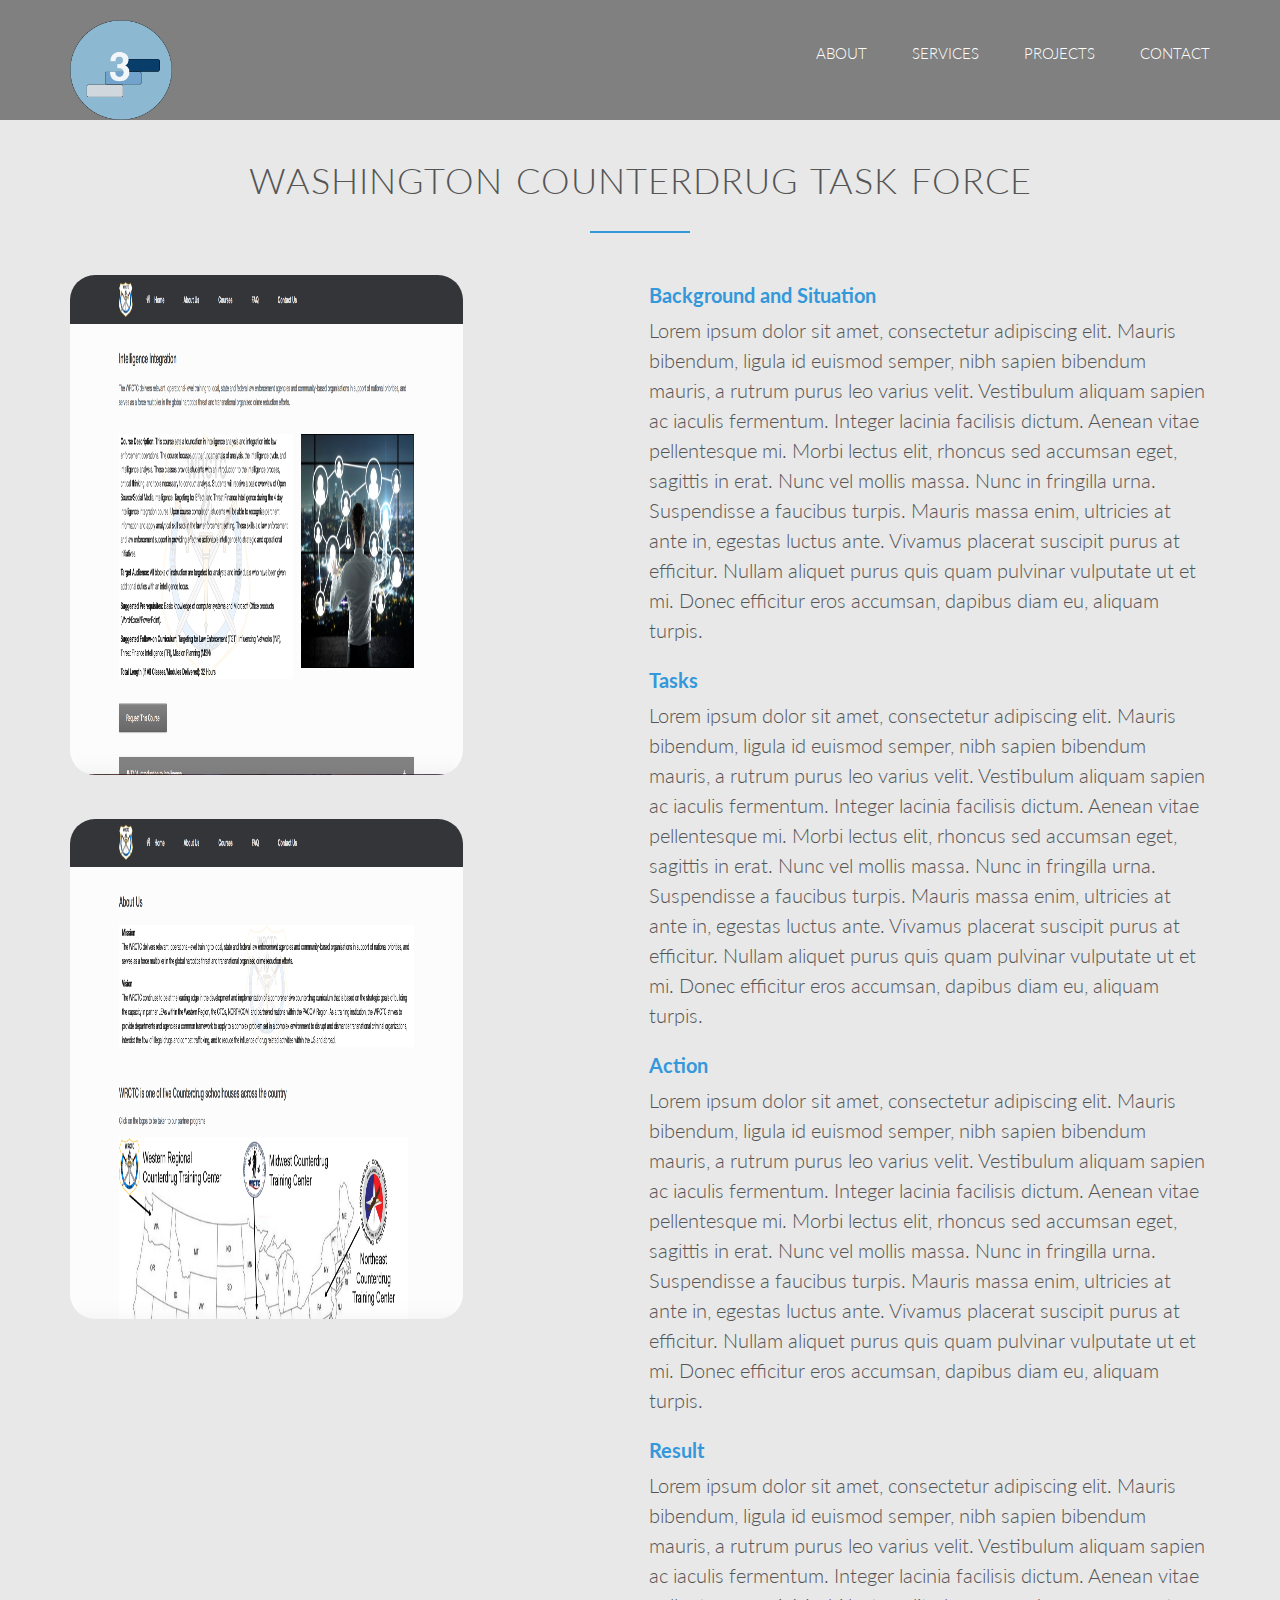
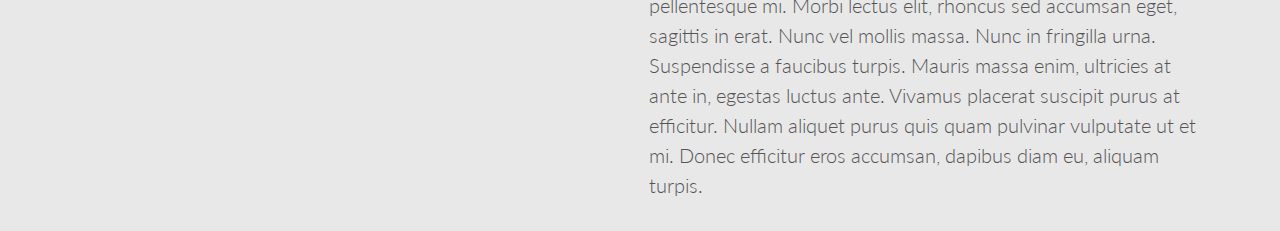
<file: pages/wrctcstar.html>
<!DOCTYPE html>
<html lang="en" dir="ltr">
  <head>
    <meta charset="utf-8">
    <title>Jonathan Cochran : Web and Mobile Developer</title>
    <link rel="stylesheet" href="../vendors/css/normalize.css">
    <link rel="stylesheet" href="../vendors/css/grid.css">
    <link rel="stylesheet" href="../vendors/css/ionicons.min.css">
    <link rel="stylesheet" href="../resources/css/style.css">
    <link href="https://fonts.googleapis.com/css?family=Lato:300,300i,400" rel="stylesheet">
  </head>
  <body>
      <nav class="page-nav">
        <div class="row">
          <img src="../resources/img/logo2.png" alt="logo" class="logo">
          <ul class="sec-nav">
            <li> <a href="#"> About </a></li>
            <li> <a href="#"> Services</a></li>
            <li> <a href="#"> Projects</a></li>
            <li> <a href="#"> Contact </a></li>
          </ul>
        </div>
      </nav>
      <section class="project-section">
      <div class="row">
        <h2>Washington CounterDrug Task Force</h2>
      </div>
      <div class="row">
        <div class="col span-1-of-2 box">
          <img src="../resources/img/wrctcwa2.png" alt="CounterDrug Task Force">
          <img src="../resources/img/wrctcwa3.png" alt="">
        </div>
        <div class="col span-1-of-2 box">
          <div class="narrative">
            <h4>Background and Situation</h4>
            <p>Lorem ipsum dolor sit amet, consectetur adipiscing elit. Mauris bibendum, ligula id euismod semper, nibh sapien bibendum mauris, a rutrum purus leo varius velit. Vestibulum aliquam sapien ac iaculis fermentum. Integer lacinia facilisis dictum. Aenean vitae pellentesque mi. Morbi lectus elit, rhoncus sed accumsan eget, sagittis in erat. Nunc vel mollis massa. Nunc in fringilla urna. Suspendisse a faucibus turpis. Mauris massa enim, ultricies at ante in, egestas luctus ante. Vivamus placerat suscipit purus at efficitur. Nullam aliquet purus quis quam pulvinar vulputate ut et mi. Donec efficitur eros accumsan, dapibus diam eu, aliquam turpis.</p>
          </div>
          <div class="narrative">
            <h4>Tasks</h4>
            <p>Lorem ipsum dolor sit amet, consectetur adipiscing elit. Mauris bibendum, ligula id euismod semper, nibh sapien bibendum mauris, a rutrum purus leo varius velit. Vestibulum aliquam sapien ac iaculis fermentum. Integer lacinia facilisis dictum. Aenean vitae pellentesque mi. Morbi lectus elit, rhoncus sed accumsan eget, sagittis in erat. Nunc vel mollis massa. Nunc in fringilla urna. Suspendisse a faucibus turpis. Mauris massa enim, ultricies at ante in, egestas luctus ante. Vivamus placerat suscipit purus at efficitur. Nullam aliquet purus quis quam pulvinar vulputate ut et mi. Donec efficitur eros accumsan, dapibus diam eu, aliquam turpis.</p>
          </div>
          <div class="narrative">
            <h4> Action</h4>
            <p>Lorem ipsum dolor sit amet, consectetur adipiscing elit. Mauris bibendum, ligula id euismod semper, nibh sapien bibendum mauris, a rutrum purus leo varius velit. Vestibulum aliquam sapien ac iaculis fermentum. Integer lacinia facilisis dictum. Aenean vitae pellentesque mi. Morbi lectus elit, rhoncus sed accumsan eget, sagittis in erat. Nunc vel mollis massa. Nunc in fringilla urna. Suspendisse a faucibus turpis. Mauris massa enim, ultricies at ante in, egestas luctus ante. Vivamus placerat suscipit purus at efficitur. Nullam aliquet purus quis quam pulvinar vulputate ut et mi. Donec efficitur eros accumsan, dapibus diam eu, aliquam turpis.</p>
          </div>
          <div class="narrative">
            <h4> Result </h4>
            <p>Lorem ipsum dolor sit amet, consectetur adipiscing elit. Mauris bibendum, ligula id euismod semper, nibh sapien bibendum mauris, a rutrum purus leo varius velit. Vestibulum aliquam sapien ac iaculis fermentum. Integer lacinia facilisis dictum. Aenean vitae pellentesque mi. Morbi lectus elit, rhoncus sed accumsan eget, sagittis in erat. Nunc vel mollis massa. Nunc in fringilla urna. Suspendisse a faucibus turpis. Mauris massa enim, ultricies at ante in, egestas luctus ante. Vivamus placerat suscipit purus at efficitur. Nullam aliquet purus quis quam pulvinar vulputate ut et mi. Donec efficitur eros accumsan, dapibus diam eu, aliquam turpis.</p>
          </div>

        </div>
      </div>
      </section>

  </body>
</html>
</file>
<file: vendors/css/grid.css>
/*  SECTIONS  ============================================================================= */

.section {
	clear: both;
	padding: 0px;
	margin: 0px;
}

/*  GROUPING  ============================================================================= */

.row {
    zoom: 1; /* For IE 6/7 (trigger hasLayout) */
}

.row:before,
.row:after {
    content:"";
    display:table;
}
.row:after {
    clear:both;
}

/*  GRID COLUMN SETUP   ==================================================================== */

.col {
	display: block;
	float:left;
	margin: 1% 0 1% 1.6%;
}

.col:first-child { margin-left: 0; } /* all browsers except IE6 and lower */


/*  REMOVE MARGINS AS ALL GO FULL WIDTH AT 480 PIXELS */

@media only screen and (max-width: 480px) {
	.col { 
		/*margin: 1% 0 1% 0%;*/
        margin: 0;
	}
}


/*  GRID OF TWO   ============================================================================= */


.span-2-of-2 {
	width: 100%;
}

.span-1-of-2 {
	width: 49.2%;
}

/*  GO FULL WIDTH AT LESS THAN 480 PIXELS */

@media only screen and (max-width: 480px) {
	.span-2-of-2 {
		width: 100%; 
	}
	.span-1-of-2 {
		width: 100%; 
	}
}


/*  GRID OF THREE   ============================================================================= */

	
.span-3-of-3 {
	width: 100%; 
}

.span-2-of-3 {
	width: 66.13%; 
}

.span-1-of-3 {
	width: 32.26%; 
}


/*  GO FULL WIDTH AT LESS THAN 480 PIXELS */

@media only screen and (max-width: 480px) {
	.span-3-of-3 {
		width: 100%; 
	}
	.span-2-of-3 {
		width: 100%; 
	}
	.span-1-of-3 {
		width: 100%;
	}
}

/*  GRID OF FOUR   ============================================================================= */

	
.span-4-of-4 {
	width: 100%; 
}

.span-3-of-4 {
	width: 74.6%; 
}

.span-2-of-4 {
	width: 49.2%; 
}

.span-1-of-4 {
	width: 23.8%; 
}


/*  GO FULL WIDTH AT LESS THAN 480 PIXELS */

@media only screen and (max-width: 480px) {
	.span-4-of-4 {
		width: 100%; 
	}
	.span-3-of-4 {
		width: 100%; 
	}
	.span-2-of-4 {
		width: 100%; 
	}
	.span-1-of-4 {
		width: 100%; 
	}
}


/*  GRID OF FIVE   ============================================================================= */

	
.span-5-of-5 {
	width: 100%;
}

.span-4-of-5 {
  	width: 79.68%; 
}

.span-3-of-5 {
  	width: 59.36%; 
}

.span-2-of-5 {
  	width: 39.04%;
}

.span-1-of-5 {
  	width: 18.72%;
}


/*  GO FULL WIDTH AT LESS THAN 480 PIXELS */

@media only screen and (max-width: 480px) {
	.span-5-of-5 {
		width: 100%; 
	}
	.span-4-of-5 {
		width: 100%; 
	}
	.span-3-of-5 {
		width: 100%; 
	}
	.span-2-of-5 {
		width: 100%; 
	}
	.span-1-of-5 {
		width: 100%; 
	}
}


/*  GRID OF SIX   ============================================================================= */


.span-6-of-6 {
	width: 100%;
}

.span-5-of-6 {
  	width: 83.06%;
}

.span-4-of-6 {
  	width: 66.13%;
}

.span-3-of-6 {
  	width: 49.2%;
}

.span-2-of-6 {
  	width: 32.26%;
}

.span-1-of-6 {
  	width: 15.33%;
}


/*  GO FULL WIDTH AT LESS THAN 480 PIXELS */

@media only screen and (max-width: 480px) {
	.span-6-of-6 {
		width: 100%; 
	}
	.span-5-of-6 {
		width: 100%; 
	}
	.span-4-of-6 {
		width: 100%; 
	}
	.span-3-of-6 {
		width: 100%; 
	}
	.span-2-of-6 {
		width: 100%; 
	}
	.span-1-of-6 {
		width: 100%; 
	}
}



/*  GRID OF SEVEN   ============================================================================= */


.span-7-of-7 {
	width: 100%;
}

.span-6-of-7 {
	width: 85.48%;
}

.span-5-of-7 {
  	width: 70.97%;
}

.span-4-of-7 {
  	width: 56.45%;
}

.span-3-of-7 {
  	width: 41.94%;
}

.span-2-of-7 {
  	width: 27.42%;
}

.span-1-of-7 {
  	width: 12.91%;
}


/*  GO FULL WIDTH AT LESS THAN 480 PIXELS */

@media only screen and (max-width: 480px) {
	.span-7-of-7 {
		width: 100%; 
	}
	.span-6-of-7 {
		width: 100%; 
	}
	.span-5-of-7 {
		width: 100%; 
	}
	.span-4-of-7 {
		width: 100%; 
	}
	.span-3-of-7 {
		width: 100%; 
	}
	.span-2-of-7 {
		width: 100%; 
	}
	.span-1-of-7 {
		width: 100%; 
	}
}


/*  GRID OF EIGHT   ============================================================================= */

	
.span-8-of-8 {
	width: 100%;
}

.span-7-of-8 {
	width: 87.3%; 
}

.span-6-of-8 {
	width: 74.6%; 
}

.span-5-of-8 {
	width: 61.9%; 
}

.span-4-of-8 {
	width: 49.2%; 
}

.span-3-of-8 {
	width: 36.5%;
}

.span-2-of-8 {
	width: 23.8%; 
}

.span-1-of-8 {
	width: 11.1%; 
}


/*  GO FULL WIDTH AT LESS THAN 480 PIXELS */

@media only screen and (max-width: 480px) {
	.span-8-of-8 {
		width: 100%; 
	}
	.span-7-of-8 {
		width: 100%; 
	}
	.span-6-of-8 {
		width: 100%; 
	}
	.span-5-of-8 {
		width: 100%; 
	}
	.span-4-of-8 {
		width: 100%; 
	}
	.span-3-of-8 {
		width: 100%; 
	}
	.span-2-of-8 {
		width: 100%; 
	}
	.span-1-of-8 {
		width: 100%; 
	}
}


/*  GRID OF NINE   ============================================================================= */


.span-9-of-9 {
	width: 100%;
}

.span-8-of-9 {
	width: 88.71%;
}

.span-7-of-9 {
	width: 77.42%; 
}

.span-6-of-9 {
	width: 66.13%; 
}

.span-5-of-9 {
	width: 54.84%; 
}

.span-4-of-9 {
	width: 43.55%; 
}

.span-3-of-9 {
	width: 32.26%;
}

.span-2-of-9 {
	width: 20.97%; 
}

.span-1-of-9 {
	width: 9.68%; 
}


/*  GO FULL WIDTH AT LESS THAN 480 PIXELS */

@media only screen and (max-width: 480px) {
	.span-9-of-9 {
		width: 100%; 
	}
	.span-8-of-9 {
		width: 100%; 
	}
	.span-7-of-9 {
		width: 100%; 
	}
	.span-6-of-9 {
		width: 100%; 
	}
	.span-5-of-9 {
		width: 100%; 
	}
	.span-4-of-9 {
		width: 100%; 
	}
	.span-3-of-9 {
		width: 100%; 
	}
	.span-2-of-9 {
		width: 100%; 
	}
	.span-1-of-9 {
		width: 100%; 
	}
}


/*  GRID OF TEN   ============================================================================= */


.span-10-of-10 {
	width: 100%;
}

.span-9-of-10 {
	width: 89.84%;
}

.span-8-of-10 {
	width: 79.68%;
}

.span-7-of-10 {
	width: 69.52%; 
}

.span-6-of-10 {
	width: 59.36%; 
}

.span-5-of-10 {
	width: 49.2%; 
}

.span-4-of-10 {
	width: 39.04%; 
}

.span-3-of-10 {
	width: 28.88%;
}

.span-2-of-10 {
	width: 18.72%; 
}

.span-1-of-10 {
	width: 8.56%; 
}


/*  GO FULL WIDTH AT LESS THAN 480 PIXELS */

@media only screen and (max-width: 480px) {
	.span-10-of-10 {
		width: 100%; 
	}
	.span-9-of-10 {
		width: 100%; 
	}
	.span-8-of-10 {
		width: 100%; 
	}
	.span-7-of-10 {
		width: 100%; 
	}
	.span-6-of-10 {
		width: 100%; 
	}
	.span-5-of-10 {
		width: 100%; 
	}
	.span-4-of-10 {
		width: 100%; 
	}
	.span-3-of-10 {
		width: 100%; 
	}
	.span-2-of-10 {
		width: 100%; 
	}
	.span-1-of-10 {
		width: 100%; 
	}
}


/*  GRID OF ELEVEN   ============================================================================= */

.span-11-of-11 {
	width: 100%;
}

.span-10-of-11 {
	width: 90.76%;
}

.span-9-of-11 {
	width: 81.52%;
}

.span-8-of-11 {
	width: 72.29%;
}

.span-7-of-11 {
	width: 63.05%; 
}

.span-6-of-11 {
	width: 53.81%; 
}

.span-5-of-11 {
	width: 44.58%; 
}

.span-4-of-11 {
	width: 35.34%; 
}

.span-3-of-11 {
	width: 26.1%;
}

.span-2-of-11 {
	width: 16.87%; 
}

.span-1-of-11 {
	width: 7.63%; 
}


/*  GO FULL WIDTH AT LESS THAN 480 PIXELS */

@media only screen and (max-width: 480px) {
	.span-11-of-11 {
		width: 100%; 
	}
	.span-10-of-11 {
		width: 100%; 
	}
	.span-9-of-11 {
		width: 100%; 
	}
	.span-8-of-11 {
		width: 100%; 
	}
	.span-7-of-11 {
		width: 100%; 
	}
	.span-6-of-11 {
		width: 100%; 
	}
	.span-5-of-11 {
		width: 100%; 
	}
	.span-4-of-11 {
		width: 100%; 
	}
	.span-3-of-11 {
		width: 100%; 
	}
	.span-2-of-11 {
		width: 100%; 
	}
	.span-1-of-11 {
		width: 100%; 
	}
}


/*  GRID OF TWELVE   ============================================================================= */

.span-12-of-12 {
	width: 100%;
}

.span-11-of-12 {
	width: 91.53%;
}

.span-10-of-12 {
	width: 83.06%;
}

.span-9-of-12 {
	width: 74.6%;
}

.span-8-of-12 {
	width: 66.13%;
}

.span-7-of-12 {
	width: 57.66%; 
}

.span-6-of-12 {
	width: 49.2%; 
}

.span-5-of-12 {
	width: 40.73%; 
}

.span-4-of-12 {
	width: 32.26%; 
}

.span-3-of-12 {
	width: 23.8%;
}

.span-2-of-12 {
	width: 15.33%; 
}

.span-1-of-12 {
	width: 6.86%; 
}


/*  GO FULL WIDTH AT LESS THAN 480 PIXELS */

@media only screen and (max-width: 480px) {
	.span-12-of-12 {
		width: 100%; 
	}
	.span-11-of-12 {
		width: 100%; 
	}
	.span-10-of-12 {
		width: 100%; 
	}
	.span-9-of-12 {
		width: 100%; 
	}
	.span-8-of-12 {
		width: 100%; 
	}
	.span-7-of-12 {
		width: 100%; 
	}
	.span-6-of-12 {
		width: 100%; 
	}
	.span-5-of-12 {
		width: 100%; 
	}
	.span-4-of-12 {
		width: 100%; 
	}
	.span-3-of-12 {
		width: 100%; 
	}
	.span-2-of-12 {
		width: 100%; 
	}
	.span-1-of-12 {
		width: 100%; 
	}
}
</file>
<file: resources/css/style.css>
/*global selectors*/
/*  #3498db blue */
* {
  margin: 0;
  padding: 0;
  box-sizing: border-box;
}

html {
  background-color: #fff;
  color: #555;
  font-family: 'Lato', sans-serif;
  font-size: 20px;
  font-weight: 300;
  text-rendering: optimizeLegibility;
}

.clearfix {zoom:  1}
.clearfix::after{
  content: ' ';
  clear: both;
  display: block;
  height: 0;
  visibility: hidden;
}

/* ------------------- */
/* Reusable section */
/* ------------------- */

.row {
  max-width: 1140px;
  margin: 0 auto;
}


/* headings */

h1, h2, h3 {
  font-weight: 300;
  text-transform: uppercase;

}

h1 {
  margin-top: 0;
  margin-bottom: 20px;
  color: #fff;
  font-size: 250%;
  word-spacing: 4px;
  letter-spacing: 1px;
}

h2 {
  font-size: 180%;
  word-spacing:2px;
  text-align: center;
  margin-bottom: 1.5rem;
  letter-spacing: 1px;
}

h2:after{
  display: block;
  height: 2px;
  background-color: #3498db;
  content: " ";
  width: 5rem;
  margin: 0 auto;
  margin-top: 1.5rem;
}

h3 {
  font-size: 110%;
  margin-bottom: 15px;
}

h4 {
  font-size: 100%;
  margin-top: .25rem;
  margin-bottom: .25rem;
  color: #3498db;
}

/* icons */
.icon-sm {
  font-size: 30px;
  margin: auto;
  padding-top: 5px;
  padding-right: 5px;
  vertical-align: text-bottom;
}

.md-icon {
  font-size: 1.5rem;
  margin-right: 10px;
  margin-left: 10px;
  vertical-align: text-bottom;
}

/* buttons */

.btn:link, .btn:visited {
  display: inline-block;
  padding: 10px 30px;
  font-weight: 300;
  text-decoration: none;
  border-radius: 20px;
  transition: background-color 0.2s, border 0.2s, color 0.2s;
}


.btn-full:link, .btn:visited {
  background-color: #3498db;
  border: 1px solid #3498db;
  color: #fff;
  margin-right: 10px;
}

.btn-ghost:link, .btn:visited {
  border: 1px solid #3498db;
  color: #3498db;
}

.btn:hover, .btn:active {
  background-color: #0f52ba;
}

.btn-full:hover, .btn:active {
  border: 1px solid #0f52ba;
}

.btn-ghost:hover, .btn:active {
  border: 1px solid #0f52ba;
  color: #fff;
}

/* ------------------- */
/* Header section      */
/* ------------------- */
header {
 background-image: linear-gradient(rgba(51, 107, 228, 0.5), rgba(0, 0, 0, 0.5)), url('img/portOfTacoma.jpg');
 background-size: cover;
 background-position: center;
 background-attachment: fixed;
 height: 100vh;
}

.hero-text-box {
 position: absolute;
 width: 1140px;
 top: 50%;
 left: 50%;
 transform: translate(-50%, -50%);
}

.logo {
  height: 5rem;
  width: auto;
  float: left;
  margin-top: 1rem;
}
/* main nav */
.main-nav {
  float: right;
  list-style: none;
  margin-top: 2rem;
}

.main-nav li {
  display: inline-block;
  margin-left: 2rem;
}

.main-nav li a:link, .main-nav li a:visited {
  padding: 8px 0;
  color: #fff;
  text-decoration: none;
  text-transform: uppercase;
  font-size: .75rem;
  border-bottom: 2px solid transparent;
  transition: border-bottom 0.2s;
}

.main-nav li a:hover, .main-nav li a:active {
  border-bottom: 2px solid #3498db;
}

/* mobile nav */
.mobile-nav-icon {
  float: right;
  margin-top: 3px;
  cursor: pointer;
  display: none;
}

/* sticky nav */
.sticky {
  position: fixed;
  top: 0;
  left: 0;
  width: 100%;
  background-color: rgba(255, 255, 255, 0.90);
  box-shadow: 0 2px 2px #fefefe;
  z-index: 9999;
}

.main-nav {
  margin-top: 1rem;
}

.sticky .main-nav li a:link,
.sticky .main-nav li a:visited {
  padding: 15px 0;
  color: #555;
}

.sticky .logo {display: none;}
.sticky .logo-black { display: block;}


/* ------------------- */
/* About section      */
/* ------------------- */

.section-about {
  background-color: #f4f4f4;
  padding-top: 2rem;
}

.section-about h3 {
  font-size: 150%;
  font-weight: 300;

}

.box img {
  width: 70%;
  height: 25rem;
  border-radius: 25px;
  margin-left: auto;
  margin-right: auto;
  margin-bottom: 2rem;


}

.narrative {
  margin-bottom: 1rem;
  line-height: 1.5rem;
}

.narrative ul {
  list-style: none;
}

/* ------------------- */
/* Education section   */
/* ------------------- */
.education-section{
  background-color: #e8e8e8;
  padding-top: 2rem;
}

.ed-box {
  background-color: #fff;
  border-radius: .25rem;
  width: 90%;
  margin-left: 5px;
  list-style: none;
}


.ed-box img {
  width: 100%;
  height: auto;
  border-top-left-radius: .25rem;
  border-top-right-radius: .25rem;
}

.ed-box ul {
  display: block;
  color: #3498db;
  list-style: none;
  text-align: left;
  line-height: 1rem;
  font-weight: 300;
  margin: auto;
  font-size: 75%;
}

.ed-narrative {
  color: #555;
}

.ed-narrative p {
  margin: 10px auto;
  line-height: 1.5rem;
  text-align: left;
}

/* ------------------- */
/* Skills section      */
/* ------------------- */

.skills {
  background-image: linear-gradient(rgba(51, 107, 228, 0.8), rgba(0, 0, 0, 0.5)), url('img/tacomaWaterFront.jpg');
  background-size: cover;
  background-position: center;
  background-attachment: fixed;
  background-color: #fff;
  width: 100%;
  padding-top: 2rem;
  text-align: left;
}

.skills h2 {
  color: #fff;
}

.exp-box {
  border-left: 5px solid #3498db;
  margin-bottom: 30px;

}

.exp-box p, b {
  margin-left: 10px
}

.skill-box {
  background-color: #969696;
  line-height: 1.5rem;
  width: 100%;
  color: #fff;
  opacity: 0.9;
}

.skill-box ul, .skill-box li {
  display: block;
  list-style: none;
  vertical-align: middle;
  text-align: left;
  margin-left: 10px;
}

.skill-box h4 {
  color: #fff;
}


progress {
  -webkit-appearance: progress-bar;
  box-sizing: border-box;
  display: inline-block;
  width: 50%;
  height: 1rem;
}

/* ------------------- */
/* service section     */
/* ------------------- */
.service {
  background-color: #f4f4f4;
  padding: 40px;
}

.service-box {
  border: 1px solid #3498db;
  text-align: center;
  background-color: #969696;
  border-radius: 1rem;
  color: #fff;
}

/* ------------------- */
/* project section     */
/* ------------------- */
.project-section{
  background-color: #e8e8e8;
  padding-top: 2rem;
}

.prod-box {
  background-color: #fff;
  border-radius: .25rem;
  width: 90%;
  margin-left: 5px;
  list-style: none;
  height: 15rem;
  
}


.prod-box img {
  width: 100%;
  height: 12.5rem;
  border-top-left-radius: .25rem;
  border-top-right-radius: .25rem;
}

.prod-box ul, .prod-box li {
  display: inline;
  list-style: none;
  vertical-align: middle;
  width: 90%;
  margin-left: 10px;
}

.prod-box a:link, .prod-box a:visited {
  text-decoration: none;
  border: 0;
  color: #888;
}

/* ------------------- */
/* Project Page section*/
/* ------------------- */
.page-nav{
  background-color: grey;
}

.sec-nav {
  float: right;
  list-style: none;
  margin-top: 2rem;
}

.sec-nav li {
  display: inline-block;
  margin-left: 2rem;
}

.sec-nav li a:link, .sec-nav li a:visited {
  padding: 8px 0;
  color: #fff;
  text-decoration: none;
  text-transform: uppercase;
  font-size: .75rem;
  border-bottom: 2px solid transparent;
  transition: border-bottom 0.2s;
}

.sec-nav li a:hover, .sec-nav li a:active {
  border-bottom: 2px solid #3498db;
}


/* ------------------- */
/* footer section      */
/* ------------------- */

footer{
  background-color: #0f52ba;
  padding: 40px;
  font-size: 80%;
}

.links{
  list-style: none;
  float: left;
}

.social-links {
  list-style: none;
  float: right;
}

.links li, .social-links li {
  display: inline-block;
  margin-right: 20px;
}

.links li:last-child, .social-links li:last-child {
  margin-right: auto;
}

.links li a:link,
.links li a:visited,
.social-links li a:link,
.social-links li a:visited {
  text-decoration: none;
  border: 0;
  color: #888;
  transition: color 0.2s;
}

.links li a:hover,
.links li a:active{
  color: #ddd;
}

.social-links li a:link,
.social-links li a:visited {
  font-size: 160%;
}

.facebook,
.linkedin,
.instagram {
  transition: color 0.2s;
}

.facebook:hover {
  color: #fff;
}

.linkedin:hover{
  color: #00aced;
}

.instagram:hover {
  color: #fff;
}

footer p{
  color: #888;
  text-align: center;
  margin-top: 20px;
}
</file>
